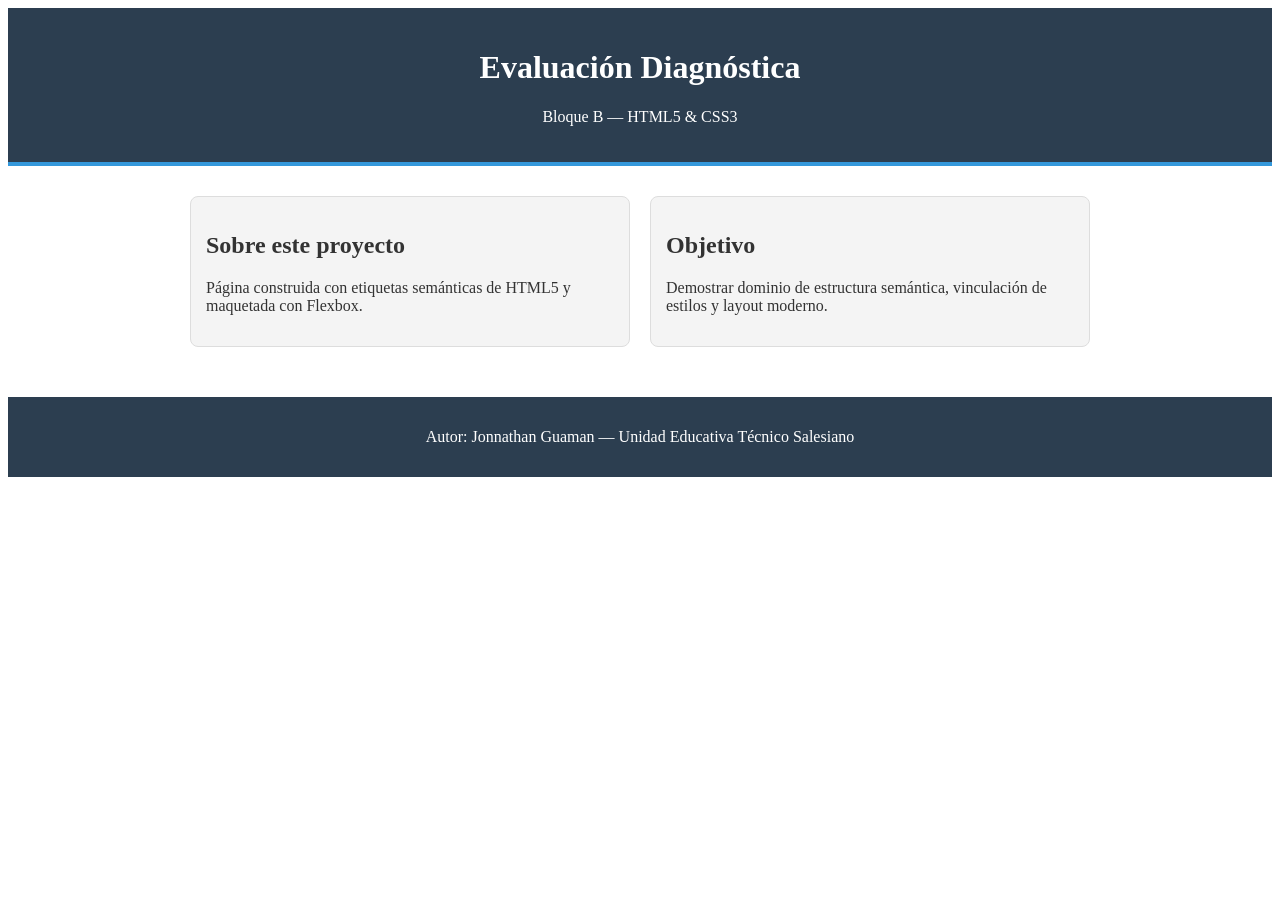
<file: bloque_b/index.html>
<!DOCTYPE html>
<html lang="es">
<head>
  <meta charset="UTF-8">
  <meta name="viewport" content="width=device-width, initial-scale=1.0">
  <title>Evaluación Diagnóstica — Bloque B</title>
  <link rel="stylesheet" href="estilos.css">
</head>
<body>

  <header id="header-principal">
    <h1>Evaluación Diagnóstica</h1>
    <p>Bloque B — HTML5 & CSS3</p>
  </header>

  <main>
    <section class="tarjeta">
      <h2>Sobre este proyecto</h2>
      <p>Página construida con etiquetas semánticas de HTML5 y maquetada con Flexbox.</p>
    </section>

    <section class="tarjeta">
      <h2>Objetivo</h2>
      <p>Demostrar dominio de estructura semántica, vinculación de estilos y layout moderno.</p>
    </section>
  </main>

  <footer>
    <p>Autor: Jonnathan Guaman — Unidad Educativa Técnico Salesiano</p>
  </footer>

</body>
</html>
</file>
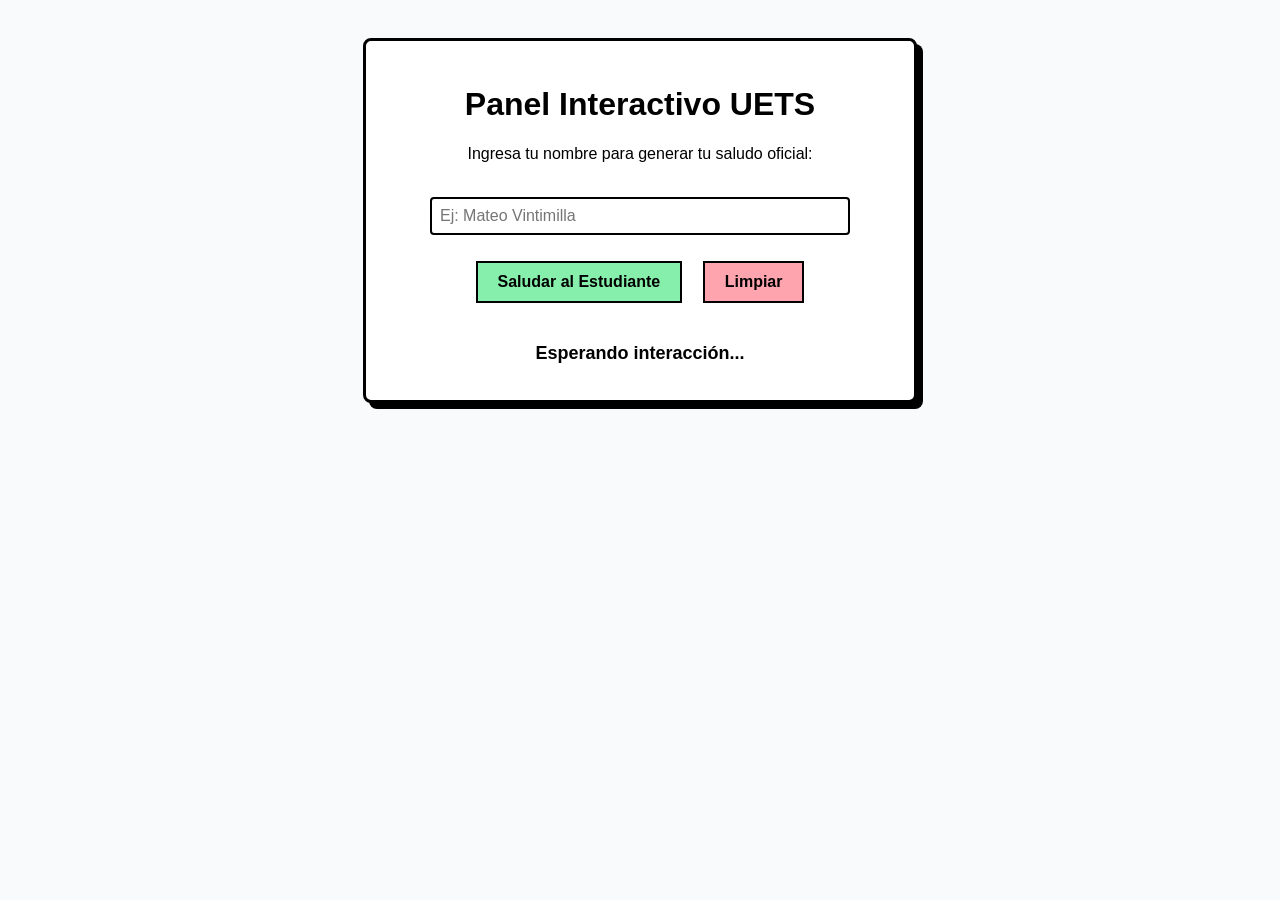
<file: bloque_c/index.html>
<!DOCTYPE html>
<html lang="es">
<head>
  <meta charset="UTF-8">
  <meta name="viewport" content="width=device-width, initial-scale=1.0">
  <title>Evaluación Diagnóstica — Bloque C</title>
  <style>
    body {
      font-family: Arial, sans-serif;
      padding: 30px;
      text-align: center;
      background-color: #F8FAFC;
    }
    .card {
      max-width: 500px;
      margin: 0 auto;
      background: white;
      padding: 24px;
      border: 3px solid #000;
      box-shadow: 6px 6px 0px #000;
      border-radius: 8px;
    }
    button {
      padding: 10px 20px;
      font-size: 16px;
      font-weight: bold;
      background: #86EFAC;
      border: 2px solid #000;
      cursor: pointer;
      margin: 8px;
    }
    #mensaje-resultado {
      margin-top: 20px;
      padding: 12px;
      font-weight: bold;
      font-size: 18px;
    }
  </style>
  <script src="script.js"></script>
</head>
<body>

  <div class="card">
    <h1>Panel Interactivo UETS</h1>
    <p>Ingresa tu nombre para generar tu saludo oficial:</p>
    <br>
    <input type="text" id="input-nombre" placeholder="Ej: Mateo Vintimilla" style="padding: 8px; font-size: 16px; width: 80%; border: 2px solid #000; border-radius: 4px;">
    <br><br>
    <button id="btn-saludar">Saludar al Estudiante</button>
    <button id="btn-limpiar" style="background: #FDA4AF;">Limpiar</button>

    <div id="mensaje-resultado">Esperando interacción...</div>
  </div>

</body>
</html>
</file>
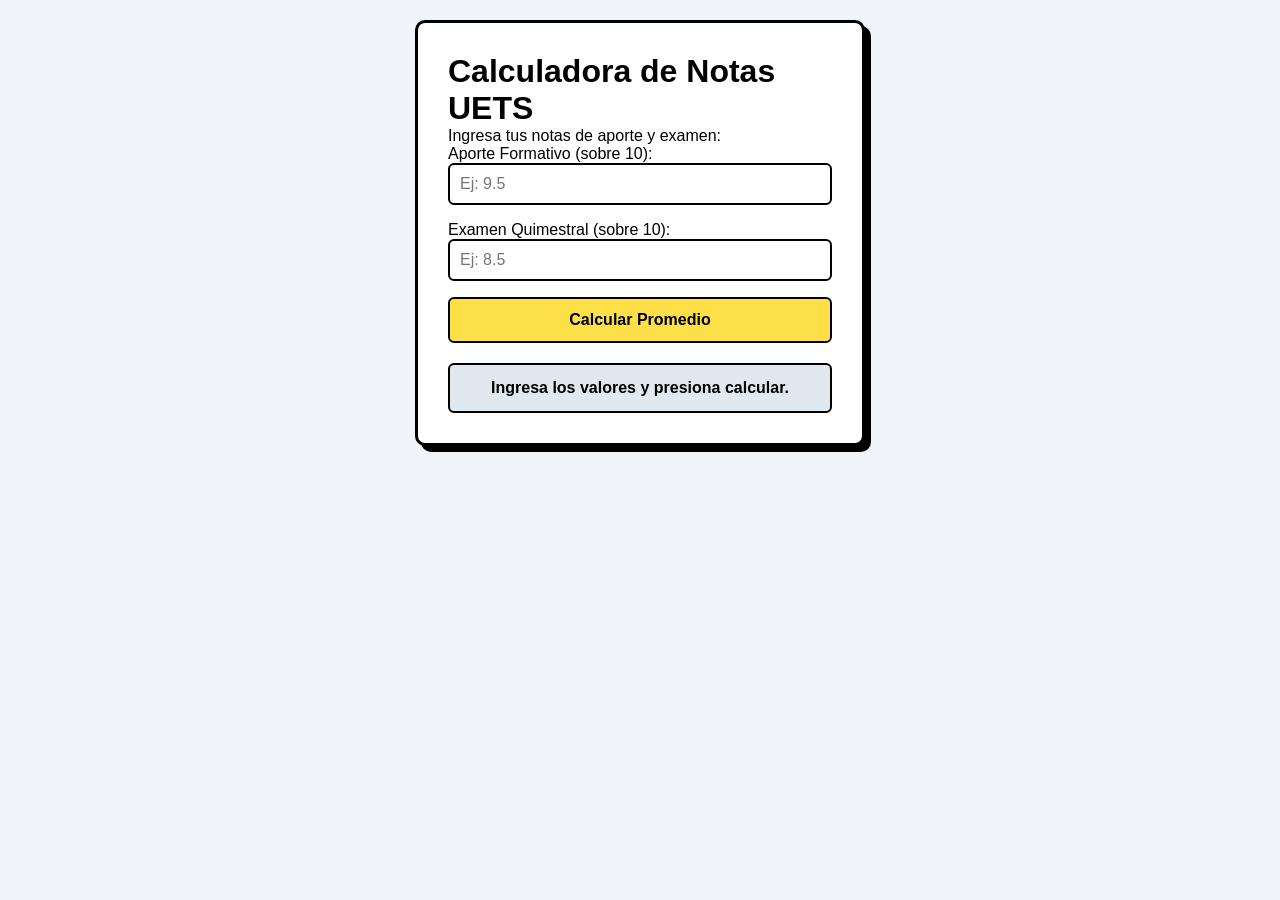
<file: bloque_d/index.html>
<!DOCTYPE html>
<html lang="es">
<head>
  <meta charset="UTF-8">
  <meta name="viewport" content="width=device-width, initial-scale=1.0">
  <title>Calculadora de Notas UETS — Bloque D (¡CONTIENE ERRORES!)</title>
  <link rel="stylesheet" href="estilos.css">
</head>
<body>

  <main class="contenedor">
    <header class="header">
      <h1>Calculadora de Notas UETS</h1>
      <p>Ingresa tus notas de aporte y examen:</p>
    </header>

    <section class="formulario">
      <div class="campo">
        <label for="nota1">Aporte Formativo (sobre 10):</label>
        <input type="number" id="nota1" min="0" max="10" step="0.1" placeholder="Ej: 9.5">
      </div>

      <div class="campo">
        <label for="nota2">Examen Quimestral (sobre 10):</label>
        <input type="number" id="nota2" name="nota_quimestral" min="0" max="10" step="0.1" placeholder="Ej: 8.5">
      </div>

      <button id="btn-calcular">Calcular Promedio</button>
    </section>

    <div id="resultado" class="caja-resultado">
      Ingresa los valores y presiona calcular.
    </div>
  </main>

  <script src="script.js"></script>
</body>
</html>
</file>
<file: bloque_b/estilos.css>
/* 
 * ============================================================================
 * 🎓 EVALUACIÓN DIAGNÓSTICA — BLOQUE B: ESTILOS CSS3 (CE2)
 * ============================================================================
 * 
 * 📌 REQUERIMIENTOS:
 * 1. Utiliza selectores de clase (.) y de identificador (#).
 * 2. Define al menos 3 propiedades CSS (color, background, font, margin, padding, border, etc.).
 * 3. Aplica un layout moderno usando Flexbox (display: flex) o CSS Grid (display: grid).
 */

/* Selector de ID */
#header-principal {
  background: #2c3e50;
  color: white;
  padding: 20px;
  text-align: center;
  border-bottom: 4px solid #3498db;
}

/* Layout con Flexbox */
main {
  display: flex;
  flex-wrap: wrap;
  gap: 20px;
  padding: 20px;
  margin: 0 auto;
  max-width: 900px;
}

/* Selector de clase */
.tarjeta {
  background: #f4f4f4;
  color: #333;
  padding: 15px;
  margin: 10px 0;
  border: 1px solid #ddd;
  border-radius: 8px;
  flex: 1;
  min-width: 250px;
}

footer {
  background: #2c3e50;
  color: white;
  text-align: center;
  padding: 15px;
  margin-top: 20px;
}
</file>
<file: bloque_d/estilos.css>
/*
 * ============================================================================
 * 🎓 EVALUACIÓN DIAGNÓSTICA — BLOQUE D: ESTILOS CSS CON ERRORES
 * ============================================================================
 */

* {
  box-sizing: border-box;
  margin: 0;
  padding: 0;
  font-family: Arial, sans-serif;
}

body {
  background-color: #F1F5F9;
  display: flex;
  align-items: center;
  padding: 20px;
}

.contenedor {
  background: #FFFFFF;
  border: 3px solid #000000;
  box-shadow: 6px 6px 0px #000000;
  border-radius: 10px;
  padding: 30px;
  width: 100%;
  max-width: 450px;
  margin: 0 auto;
}

.campo {
  margin-bottom: 16px;
  display: flex;
  flex-direction: column;
}

.campo input {
  padding: 10px;
  border: 2px solid #000000;
  border-radius: 6px;
  font-size: 16px;
}

#btn-calcular {
  width: 100%;
  padding: 12px;
  font-size: 16px;
  font-weight: bold;
  background-color: #FDE047;
  border: 2px solid #000000;
  cursor: pointer;
  border-radius: 6px;
}

.caja-resultado {
  margin-top: 20px;
  padding: 14px;
  border: 2px solid #000000;
  border-radius: 6px;
  background-color: #E2E8F0;
  text-align: center;
  font-weight: bold;
}
</file>
